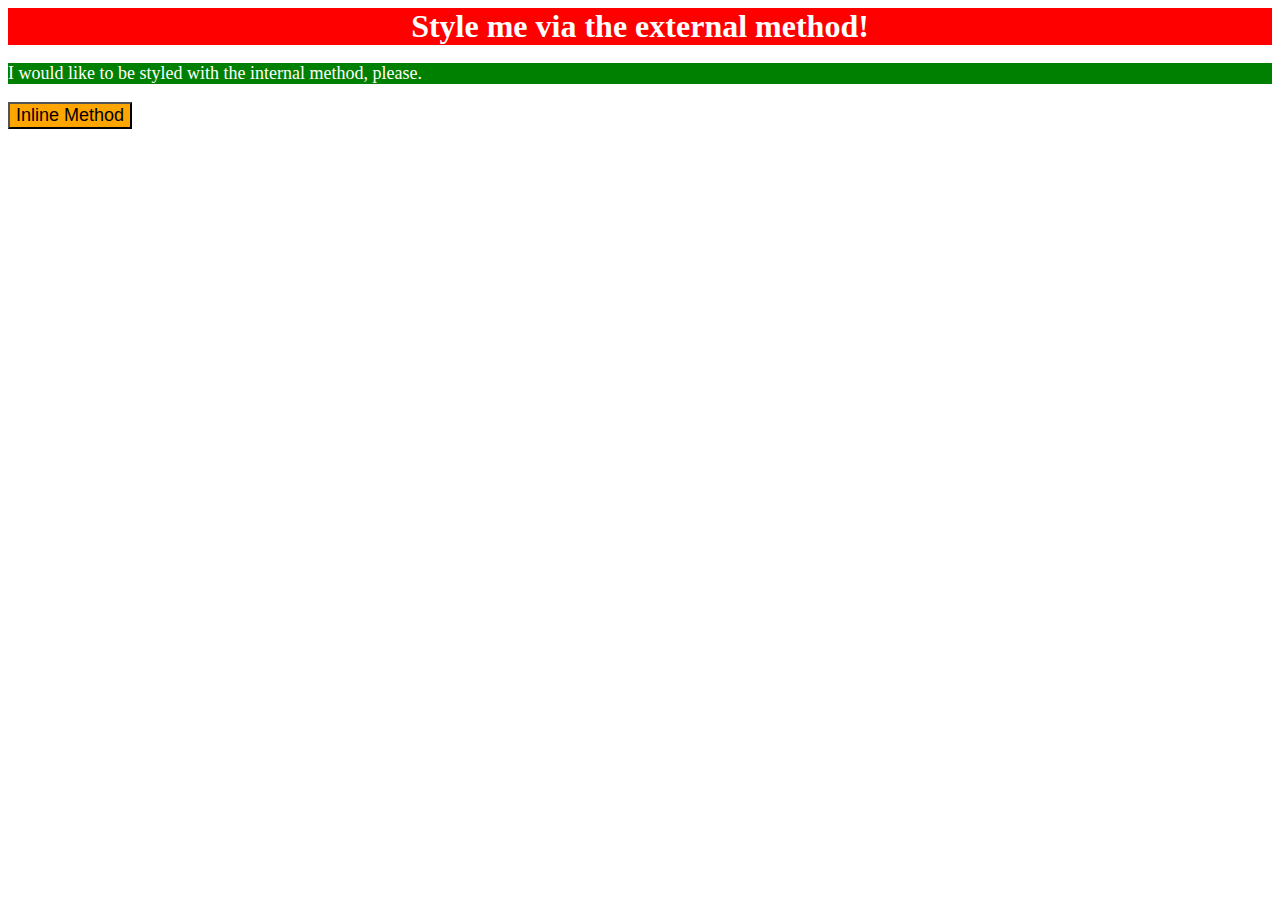
<file: foundations/01-css-methods/index.html>
<!DOCTYPE html>
<html lang="en">
<head>
  <meta charset="UTF-8">
  <meta http-equiv="X-UA-Compatible" content="IE=edge">
  <meta name="viewport" content="width=device-width, initial-scale=1.0">
  <link rel="stylesheet" href="style.css">
  <title>Methods for Adding CSS</title>
  <style>
    p {
      color: white;
      background-color: green;
      font-size: 18px;
    }
  </style>
</head>
<body>
  <div>Style me via the external method!</div>
  <p>I would like to be styled with the internal method, please.</p>
  <button style="background-color: orange; font-size: 18px;">Inline Method</button>
</body>
</html>
</file>
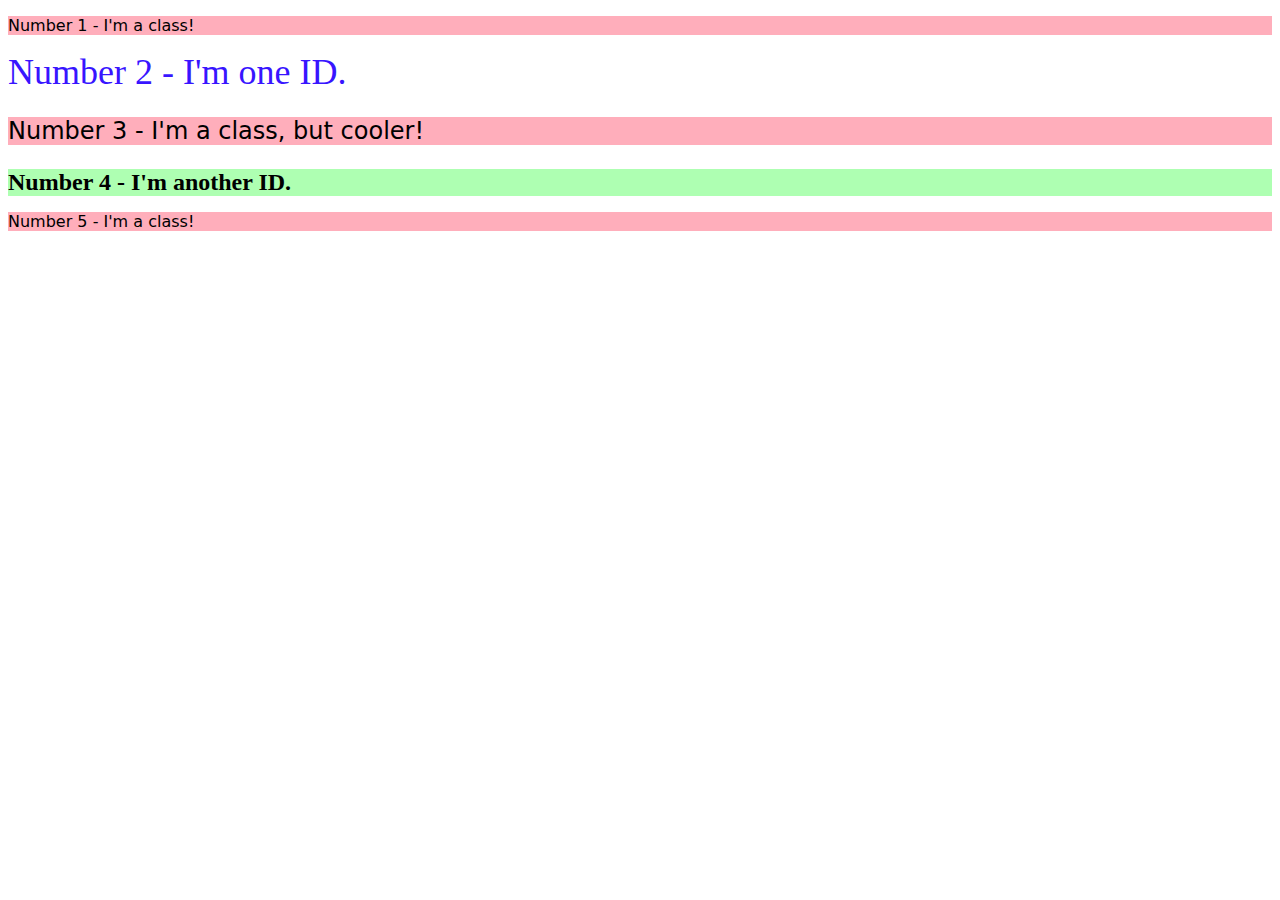
<file: foundations/02-class-id-selectors/index.html>
<!DOCTYPE html>
<html lang="en">
<head>
  <meta charset="UTF-8">
  <meta http-equiv="X-UA-Compatible" content="IE=edge">
  <meta name="viewport" content="width=device-width, initial-scale=1.0">
  <title>Class and ID Selectors</title>
  <link rel="stylesheet" href="style.css">
</head>
<body>
  <p class="pink-back">Number 1 - I'm a class!</p>
  <div id="id-1">Number 2 - I'm one ID.</div>
  <p class="pink-back big-text">Number 3 - I'm a class, but cooler!</p>
  <div id="id-2">Number 4 - I'm another ID.</div>
  <p class="pink-back">Number 5 - I'm a class!</p>
</body>
</html>
</file>
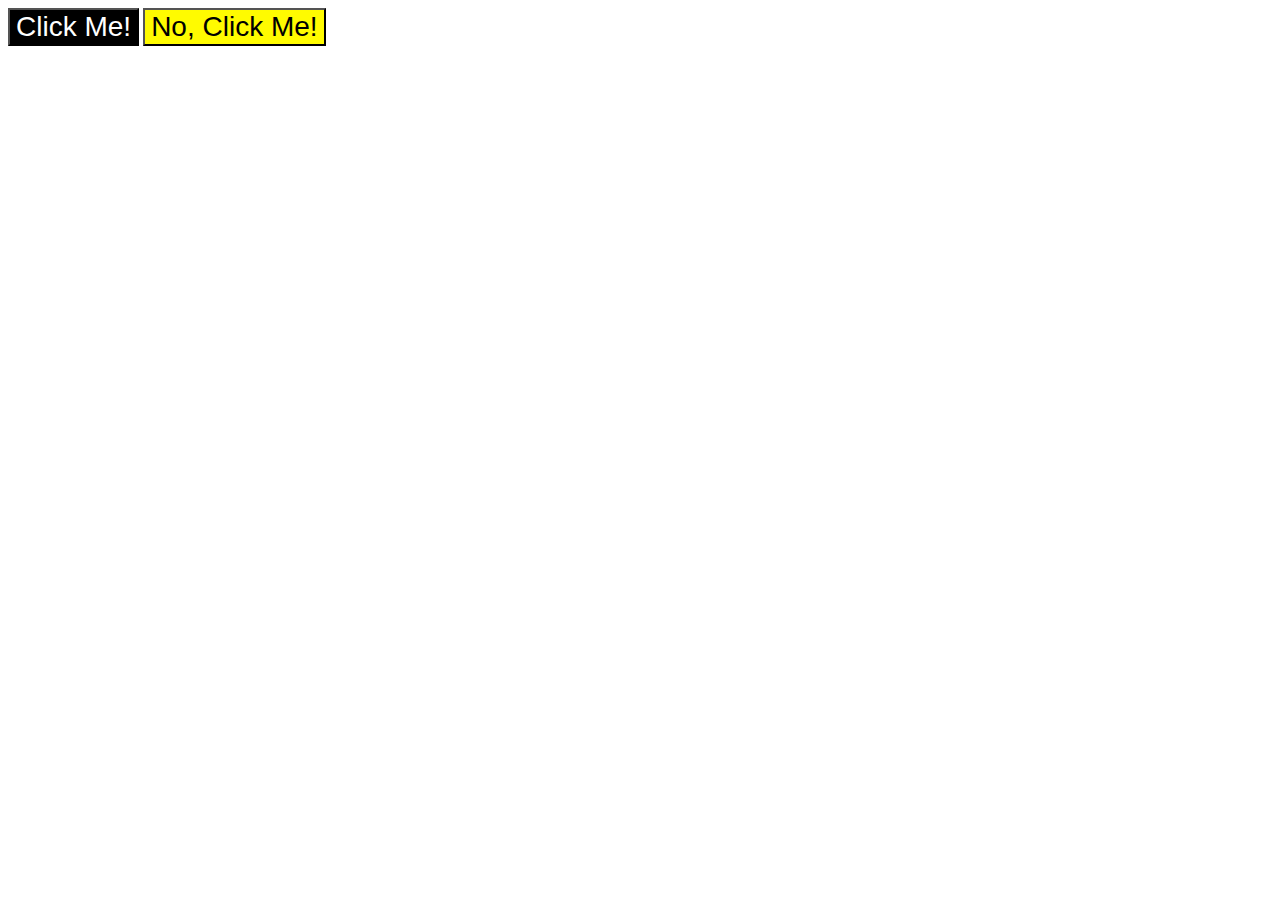
<file: foundations/03-grouping-selectors/index.html>
<!DOCTYPE html>
<html lang="en">
<head>
  <meta charset="UTF-8">
  <meta http-equiv="X-UA-Compatible" content="IE=edge">
  <meta name="viewport" content="width=device-width, initial-scale=1.0">
  <title>Grouping Selectors</title>
  <link rel="stylesheet" href="style.css">
</head>
<body>
  <button class="button-one">Click Me!</button>
  <button class="button-two">No, Click Me!</button>
</body>
</html>
</file>
<file: foundations/01-css-methods/style.css>
/* style.css */

div {
    color: white;
    background-color: red;
    font-family: "Times New Roman", sans-serif;
    font-weight: bold;
    font-size: 32px;
    text-align: center;
}
</file>
<file: foundations/02-class-id-selectors/style.css>
.pink-back {
    background-color: #ffaebb;
    font-family:Verdana, DejaVu Sans, sans-serif;
}

.big-text {
    font-size: 24px;
}

#id-1 {
    font-size: 36px;
    color: #3815ff
}

#id-2 {
    font-size: 24px;
    font-weight: bold;
    background-color: #aeffb2;
}
</file>
<file: foundations/03-grouping-selectors/style.css>
.button-one {
    background-color: rgb(0, 0, 0);
    color: white;
}

.button-two {
    background-color: rgb(255, 251, 0);
}

.button-one,
.button-two {
    font-size: 28px;
    font-family: Helvetica, "Times New Roman", sans-serif;
}
</file>
